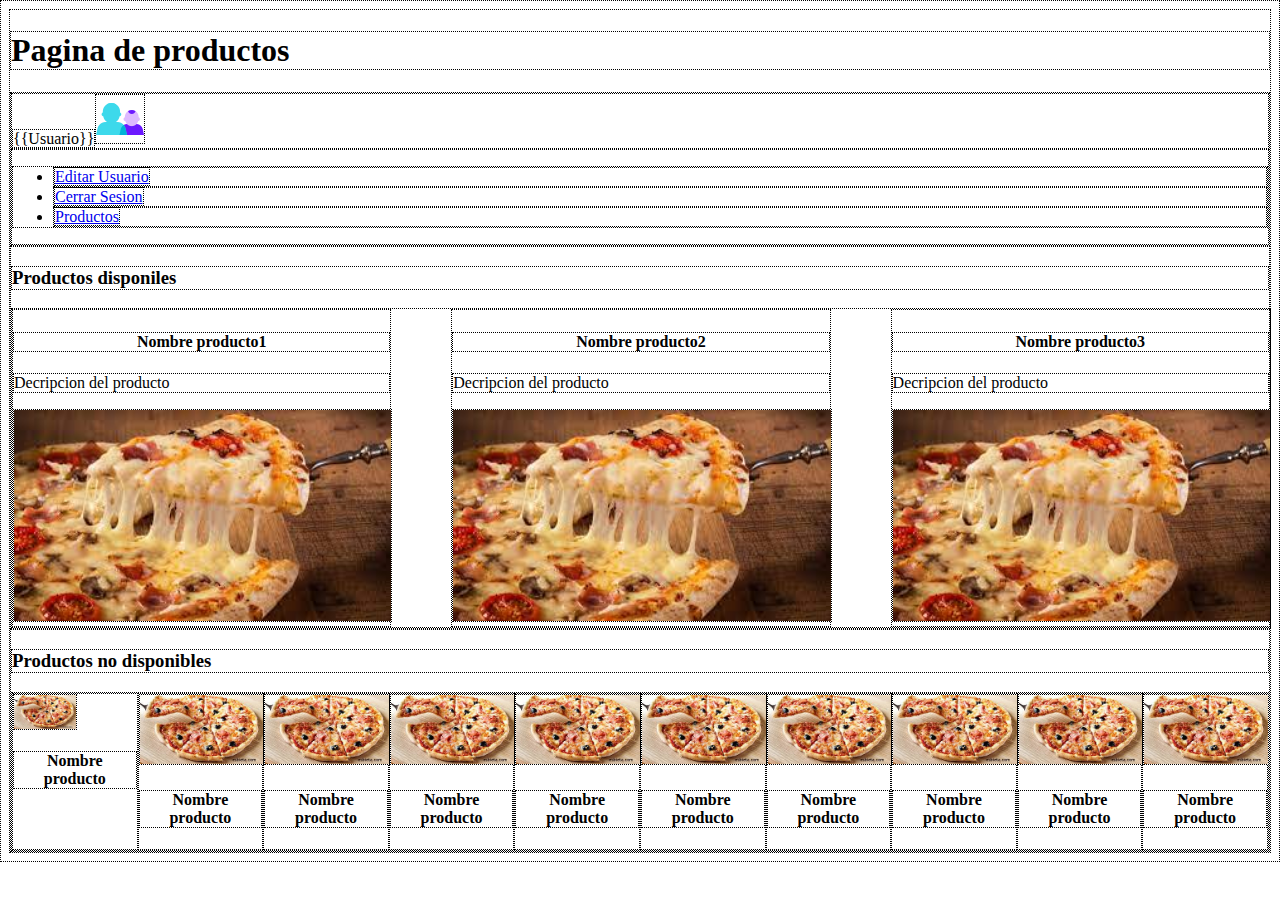
<file: templates/index.html>
<!DOCTYPE html>
<html lang="en">
<head>
    <meta charset="UTF-8">
    <meta http-equiv="X-UA-Compatible" content="IE=edge">
    <meta name="viewport" content="width=device-width, initial-scale=1.0">
    <title>productos</title>
    <link rel="stylesheet" href="static/style.css">
</head>
<body>
    <h1 class="promocion">Pagina de productos</h1>
    <div class="ususario">
        <div>
            <span class="iconoUsuario">{{Usuario}}</span><img class="iconoUsuario"src="static/img/icono.png" alt=""srcset="">
        </div>
        <div class="datosUsuario" id="datosUsuario">
            <ul>
                <li><a href="editarUsuario">Editar Usuario</a></li>
                <li><a href="cerrarSesion">Cerrar Sesion</a></li>
                <li><a href="crearproducto">Productos</a></li>
            </ul>

        </div>

    </div>
    <section id="Disponibles" class="productos">
        <h3>Productos disponiles</h3>
        <div>
        <article id="p1">
            <h4 class="tituloProducto">Nombre producto1</h4>
            <p>Decripcion del producto</p>
            <img src="static/img/pizza.jpg" alt="pizza">
        </article>
        <article>
            <h4 class="tituloProducto">Nombre producto2</h4>
            <p>Decripcion del producto</p>
            <img src="static/img/pizza.jpg" alt="pizza">
        </article>
        <article>
            <h4 class="tituloProducto">Nombre producto3</h4>
            <p>Decripcion del producto</p>
            <img src="static/img/pizza.jpg" alt="pizza">
        </article>
        </div>
    </section> 
    <section id="NoDisponible"class="productos">
        <h3>Productos no disponibles</h3>
        <div>
            <article>
                <img class="imgPizza" src="static/img/pizza2.jpg" alt="">
                <h4>Nombre producto</h4>
            </article>
            <article>
                <img src="static/img/pizza2.jpg" alt="">
                <h4>Nombre producto</h4>
            </article>
            <article>
                <img src="static/img/pizza2.jpg" alt="">
                <h4>Nombre producto</h4>
            </article>
            <article>
                <img src="static/img/pizza2.jpg" alt="">
                <h4>Nombre producto</h4>
            </article>
            <article>
                <img src="static/img/pizza2.jpg" alt="">
                <h4>Nombre producto</h4>
            </article>
            <article>
                <img src="static/img/pizza2.jpg" alt="">
                <h4>Nombre producto</h4>
            </article>
            <article>
                <img src="static/img/pizza2.jpg" alt="">
                <h4>Nombre producto</h4>
            </article>
            <article>
                <img src="static/img/pizza2.jpg" alt="">
                <h4>Nombre producto</h4>
            </article>
            <article>
                <img src="static/img/pizza2.jpg" alt="">
                <h4>Nombre producto</h4>
            </article>
            <article>
                <img src="static/img/pizza2.jpg" alt="">
                <h4>Nombre producto</h4>
            </article>
        </div>

    </section>
    
</body>
</html>
</file>
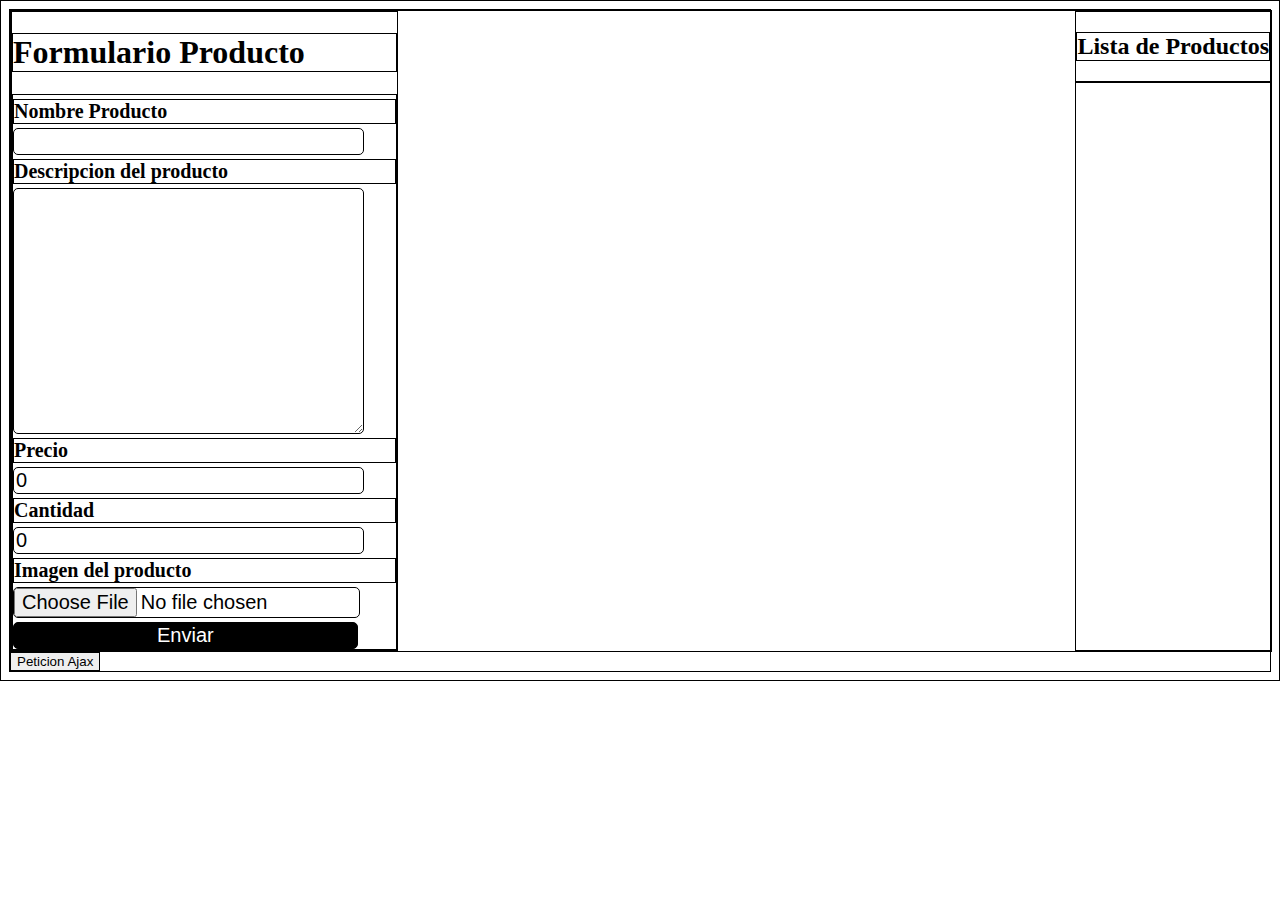
<file: templates/formularioProductos.html>
<!DOCTYPE html>
<html lang="en">
<head>
    <meta charset="UTF-8">
    <meta http-equiv="X-UA-Compatible" content="IE=edge">
    <meta name="viewport" content="width=device-width, initial-scale=1.0">
    <title>Formulario</title>
    <link rel="stylesheet" href="static/formulario.css">
    <script src="static/productos.js"></script>
</head>
<body>
    <div class="container">
        <div class="formulario">
            <h1>Formulario Producto</h1>
            <form action="" method="get" enctype="multipart/form-data">
                <input type="hidden" name="idProductos" value="2343">
                <label for="producto">Nombre Producto</label><input type="text"name="producto" id="producto"required>
                <label for="comentario">Descripcion del producto</label><textarea type="text" name="comentario"id=""cols="30" rows="10"></textarea>
                <label for="">Precio</label><input required type="number"nin="0" step="0.01" name="precio" id=""value="0">
                <label for="">Cantidad</label><input required type="number"nin="0" name="cantidad" id=""value="0">
                <Label for="imgProducto">Imagen del producto</Label><input type="file" name="imgProducto" id=""required>
                <input type="submit" value="Enviar">
            </form> 
        </div>
        <div class="listaProductos">
            <h2>Lista de Productos</h2>
            <div id="listaProductos"></div>
                
        </div>
    </div>  
    <button id="btnAjax">Peticion Ajax</button>
</body>
</html>
</file>
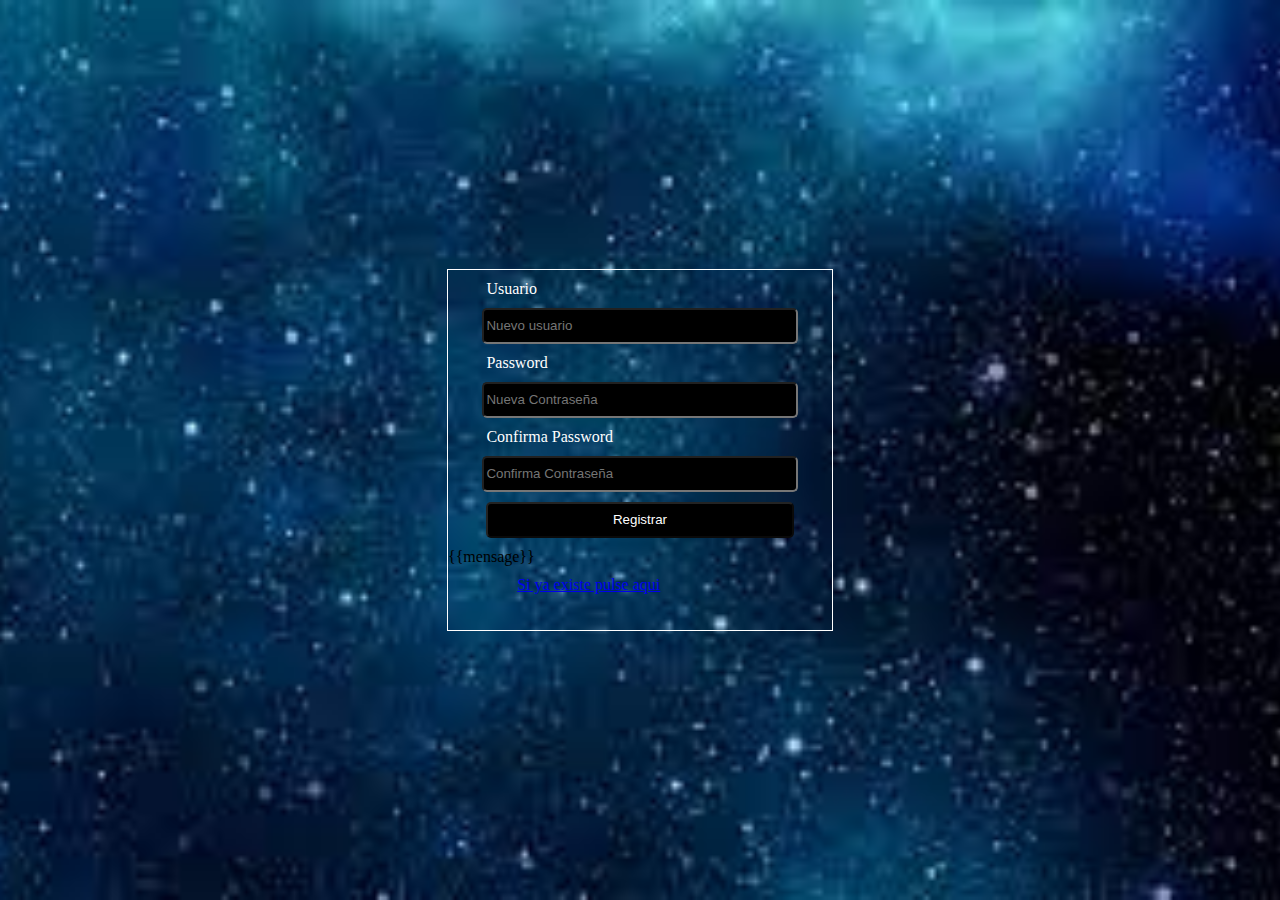
<file: templates/registrar.html>
<!DOCTYPE html>
<html lang="en">
<head>
    <meta charset="UTF-8">
    <meta http-equiv="X-UA-Compatible" content="IE=edge">
    <meta name="viewport" content="width=device-width, initial-scale=1.0">
    <title>registrar</title>
    <link rel="stylesheet" href="static/registrar.css">
    <script src="static/registro.js"></script>
</head>
<body>
    <form id="registrar"action="crearUsuario"method="post">
        <label for="">Usuario</label>
        <input type="text" name="usuario" id=""placeholder="Nuevo usuario"required>
        <label for="">Password</label>
        <input type="password" name="password" id="password"placeholder="Nueva Contraseña">
        <label for="">Confirma Password</label>
        <input type="password" name="confirpassword" id="repassword"placeholder="Confirma Contraseña">
        <input class="button" type="submit" value="Registrar" id="btnEnviar" disabled>
        {{mensage}}
        <div class='link'>
            <a href="login">Si ya existe pulse aqui</a>
        </div>
    </form>
</body>
</html>
</file>
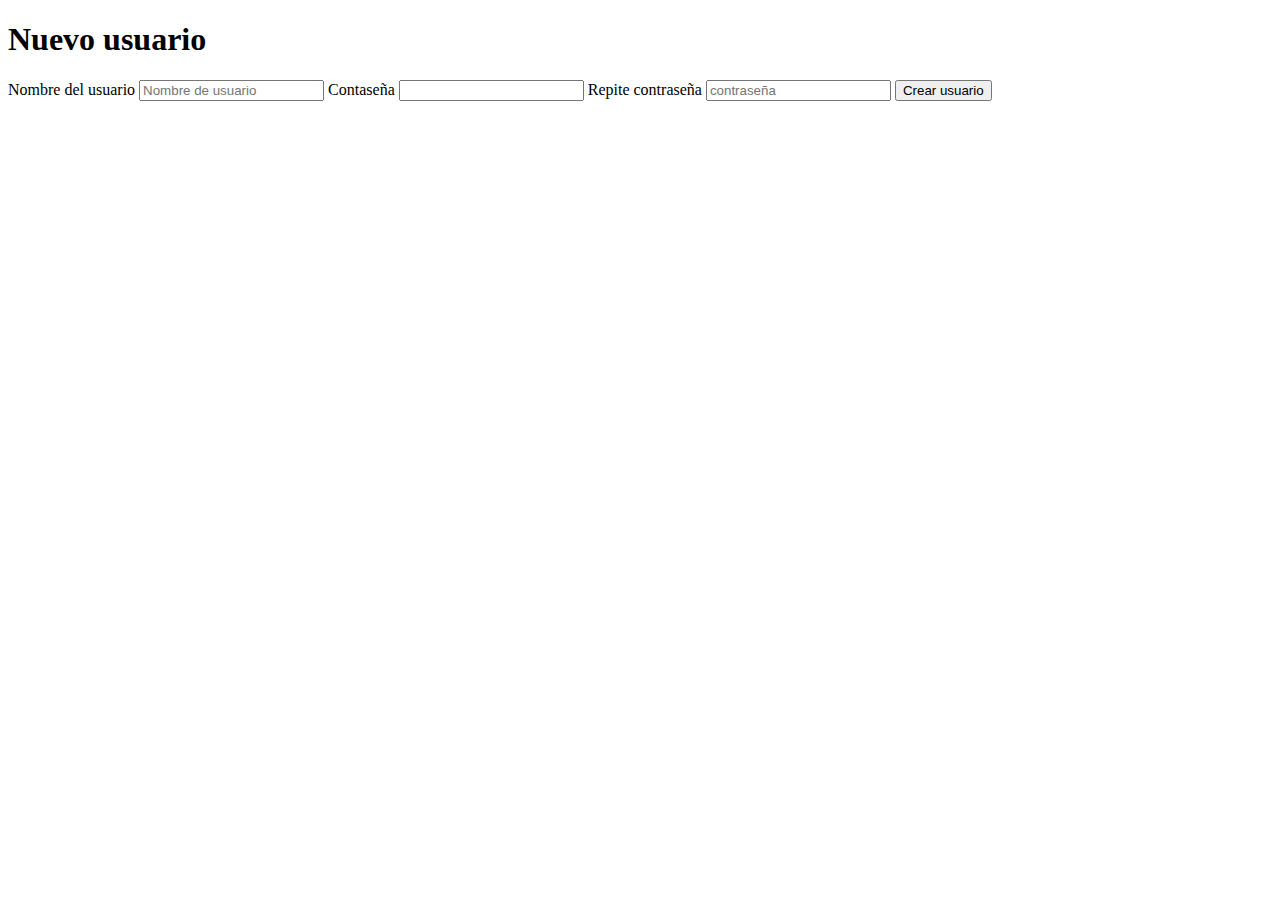
<file: templates/registrar1.html>
<!DOCTYPE html>
<html lang="en">
<head>
    <meta charset="UTF-8">
    <meta http-equiv="X-UA-Compatible" content="IE=edge">
    <meta name="viewport" content="width=device-width, initial-scale=1.0">
    <title>registro</title>
</head>
<body>
    <h1>Nuevo usuario</h1>
    <form action="" method="post">
        <label for="">Nombre del usuario</label>
        <input type="text" name="nombre" id=""placeholder="Nombre de usuario"required>
        <label for="">Contaseña</label>
        <input type="password" name="password" id=""required>
        <label for="">Repite contraseña</label>
        <input type="password" name="" id=""placeholder="contraseña"required>
        <input type="submit" value="Crear usuario">
    </form>
</body>
</html>
</file>
<file: templates/static/style.css>
*{
    border: 1px dotted black;
}

#Disponibles div{
    display: flex;
    justify-content: space-between;
    width: 100%;
}
#Disponibles div article{
    width: 30%;
}

article img{
    width: 100%
}
h4{
    text-align: center;
}

.imgPizza{
    width: 50%;
    display: block;
    margin: 0;

}

#NoDisponible>div{
    display: flex;
    justify-content: space-between;
}
</file>
<file: templates/static/formulario.css>
*{
    border:1px solid black;
}

form *{
    display: block;
    margin-top: 4px;
}

form input,form textarea{
    width: 90%;
    font-size: 20px;
    border-radius: 5px;

}
form label{
    font-size: 20px;
    font-weight: bold;
}   
.container{
    width: 100%;
    display: flex;
    justify-content: space-between;
}
input[type=submit]{
    background-color: Black;
    color: white;
}

.producto{
    display: flex;
}
.tituloProducto{
    height: 30px;
}
.producto img{
    height: 200px;
    width: 200px;
}
.btnBorrar{
    width: 50px !important;
}
</file>
<file: templates/static/registrar.css>
#registrar{
    width: 30%;
    border: 1px solid white;
    height: 40%;
}
body{
    border: none;
    height: 100vh;
    margin:0;
    display: flex;
    justify-content: space-around;
    align-items: center;
    background-image: url("./img/fondo.jpg");
    background-repeat: no-repeat;
    background-position: center;
    background-size: cover;
}
#registrar *{
    display: block;
    width: 80%;
    margin: 10px auto;
}
#registrar input{
    line-height: 30px;
    font-size: 25;
    border-radius: 5px;
    background-color: black;
    color: white;

}
#button{
    line-height: 30px;
    font-size: 25px;
    border-radius: 5px;
    background-color: green;
    color: white
}
label{
    color: white
}
</file>
